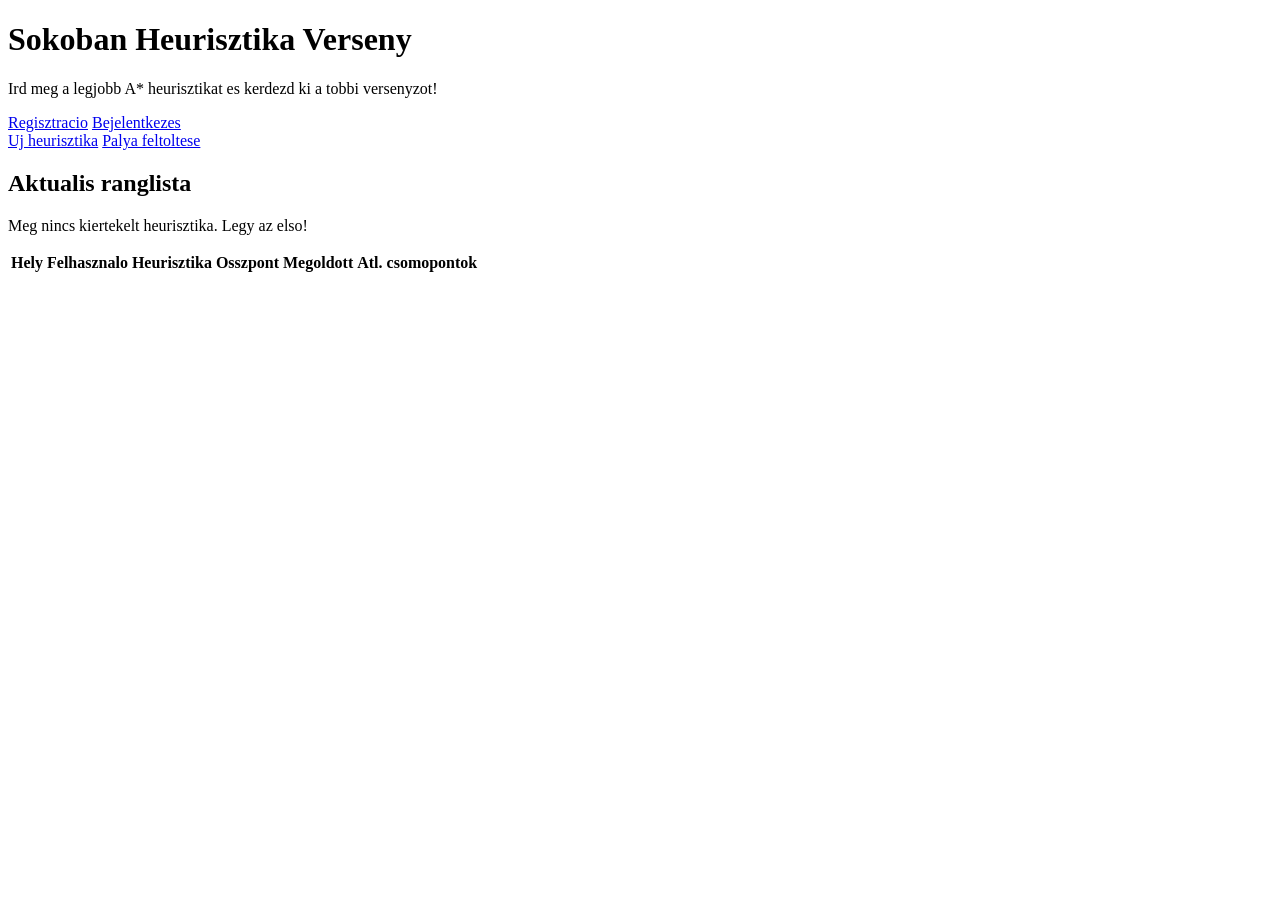
<file: target/classes/templates/index.html>
<!DOCTYPE html>
<html xmlns:th="http://www.thymeleaf.org"
      xmlns:sec="http://www.thymeleaf.org/extras/spring-security">
<head>
    <meta charset="UTF-8"/>
    <title>Sokoban Heurisztika Portal</title>
    <link rel="stylesheet" th:href="@{/css/style.css}"/>
</head>
<body>
    <nav th:replace="~{fragments/layout :: navbar}"></nav>

    <div class="container">
        <div th:replace="~{fragments/layout :: alerts}"></div>

        <div class="hero">
            <h1>Sokoban Heurisztika Verseny</h1>
            <p>Ird meg a legjobb A* heurisztikat es kerdezd ki a tobbi versenyzot!</p>
            <div sec:authorize="!isAuthenticated()" class="hero-actions">
                <a href="/register" class="btn btn-primary">Regisztracio</a>
                <a href="/login" class="btn btn-secondary">Bejelentkezes</a>
            </div>
            <div sec:authorize="isAuthenticated()" class="hero-actions">
                <a href="/heuristics/new" class="btn btn-primary">Uj heurisztika</a>
                <a href="/maps/upload" class="btn btn-secondary">Palya feltoltese</a>
            </div>
        </div>

        <h2>Aktualis ranglista</h2>
        <div th:if="${#lists.isEmpty(rankings)}" class="empty-state">
            <p>Meg nincs kiertekelt heurisztika. Legy az elso!</p>
        </div>
        <table th:unless="${#lists.isEmpty(rankings)}" class="ranking-table">
            <thead>
                <tr>
                    <th>Hely</th>
                    <th>Felhasznalo</th>
                    <th>Heurisztika</th>
                    <th>Osszpont</th>
                    <th>Megoldott</th>
                    <th>Atl. csomopontok</th>
                </tr>
            </thead>
            <tbody>
                <tr th:each="entry : ${rankings}">
                    <td th:text="${entry.rank} + '.'"></td>
                    <td th:text="${entry.username}"></td>
                    <td>
                        <a th:href="@{/heuristics/{id}(id=${entry.heuristicId})}"
                           th:text="${entry.heuristicName}"></a>
                    </td>
                    <td th:text="${#numbers.formatDecimal(entry.totalScore, 0, 1)}"></td>
                    <td th:text="${entry.solvedCount} + '/' + ${entry.totalMaps}"></td>
                    <td th:text="${#numbers.formatDecimal(entry.avgNodesExpanded, 0, 0)}"></td>
                </tr>
            </tbody>
        </table>
    </div>
</body>
</html>
</file>
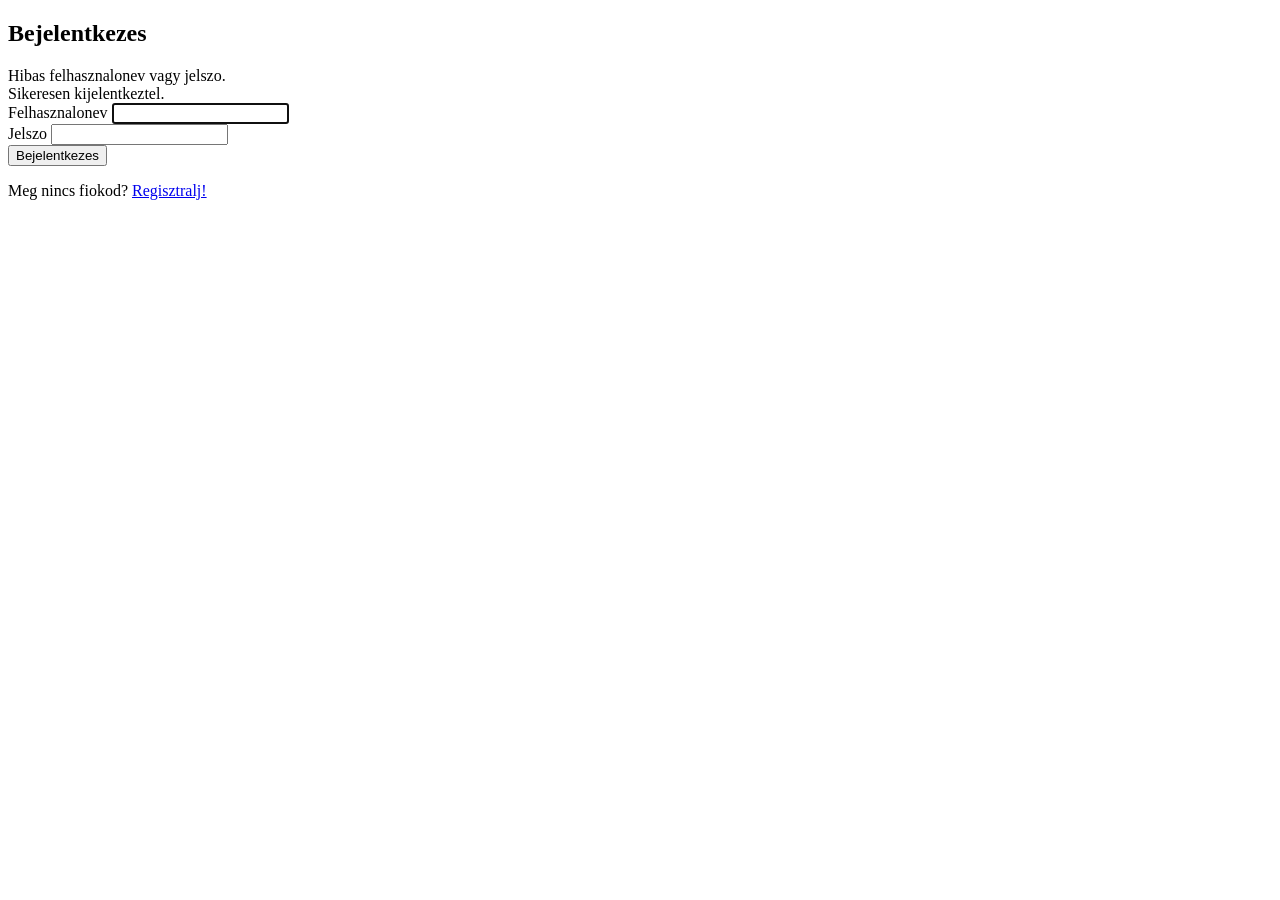
<file: target/classes/templates/login.html>
<!DOCTYPE html>
<html xmlns:th="http://www.thymeleaf.org">
<head>
    <meta charset="UTF-8"/>
    <title>Bejelentkezes - Sokoban Portal</title>
    <link rel="stylesheet" th:href="@{/css/style.css}"/>
</head>
<body>
    <nav th:replace="~{fragments/layout :: navbar}"></nav>

    <div class="container">
        <div th:replace="~{fragments/layout :: alerts}"></div>

        <div class="form-container">
            <h2>Bejelentkezes</h2>

            <div th:if="${param.error}" class="alert alert-error">
                Hibas felhasznalonev vagy jelszo.
            </div>
            <div th:if="${param.logout}" class="alert alert-success">
                Sikeresen kijelentkeztel.
            </div>

            <form th:action="@{/login}" method="post">
                <div class="form-group">
                    <label for="username">Felhasznalonev</label>
                    <input type="text" id="username" name="username" required autofocus/>
                </div>
                <div class="form-group">
                    <label for="password">Jelszo</label>
                    <input type="password" id="password" name="password" required/>
                </div>
                <button type="submit" class="btn btn-primary">Bejelentkezes</button>
            </form>
            <p class="form-footer">
                Meg nincs fiokod? <a href="/register">Regisztralj!</a>
            </p>
        </div>
    </div>
</body>
</html>
</file>
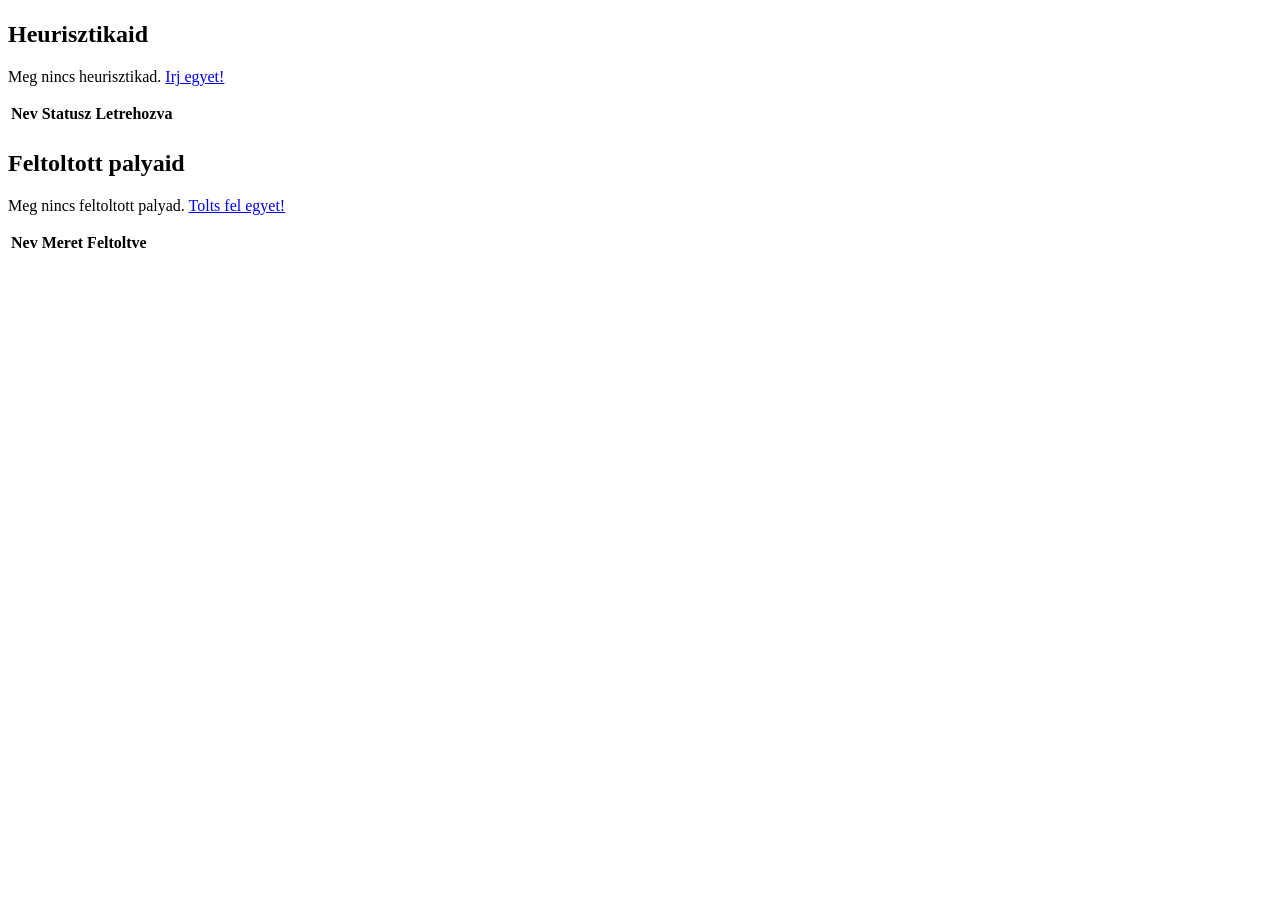
<file: target/classes/templates/profile.html>
<!DOCTYPE html>
<html xmlns:th="http://www.thymeleaf.org">
<head>
    <meta charset="UTF-8"/>
    <title>Profil - Sokoban Portal</title>
    <link rel="stylesheet" th:href="@{/css/style.css}"/>
</head>
<body>
    <nav th:replace="~{fragments/layout :: navbar}"></nav>

    <div class="container">
        <h1 th:text="'Profil: ' + ${user.username}"></h1>
        <p th:text="'Regisztralt: ' + ${#temporals.format(user.registeredAt, 'yyyy.MM.dd')}"></p>

        <!-- Ranglista pozicio -->
        <div th:unless="${#lists.isEmpty(rankings)}">
            <div th:each="entry : ${rankings}" th:if="${entry.username == user.username}" class="rank-highlight">
                <h3 th:text="'Aktualis pozicio: ' + ${entry.rank} + '. hely'"></h3>
                <p th:text="'Osszpont: ' + ${#numbers.formatDecimal(entry.totalScore, 0, 1)}"></p>
            </div>
        </div>

        <!-- Sajat heurisztikak -->
        <h2>Heurisztikaid</h2>
        <div th:if="${#lists.isEmpty(heuristics)}" class="empty-state">
            <p>Meg nincs heurisztikad. <a href="/heuristics/new">Irj egyet!</a></p>
        </div>
        <table th:unless="${#lists.isEmpty(heuristics)}" class="data-table">
            <thead>
                <tr>
                    <th>Nev</th>
                    <th>Statusz</th>
                    <th>Letrehozva</th>
                </tr>
            </thead>
            <tbody>
                <tr th:each="h : ${heuristics}">
                    <td><a th:href="@{/heuristics/{id}(id=${h.id})}" th:text="${h.name}"></a></td>
                    <td><span class="status" th:classappend="${h.status.name()}" th:text="${h.status}"></span></td>
                    <td th:text="${#temporals.format(h.createdAt, 'yyyy.MM.dd HH:mm')}"></td>
                </tr>
            </tbody>
        </table>

        <!-- Sajat palyak -->
        <h2>Feltoltott palyaid</h2>
        <div th:if="${#lists.isEmpty(maps)}" class="empty-state">
            <p>Meg nincs feltoltott palyad. <a href="/maps/upload">Tolts fel egyet!</a></p>
        </div>
        <table th:unless="${#lists.isEmpty(maps)}" class="data-table">
            <thead>
                <tr>
                    <th>Nev</th>
                    <th>Meret</th>
                    <th>Feltoltve</th>
                </tr>
            </thead>
            <tbody>
                <tr th:each="m : ${maps}">
                    <td><a th:href="@{/maps/{id}(id=${m.id})}" th:text="${m.name}"></a></td>
                    <td th:text="${m.rows} + ' x ' + ${m.cols}"></td>
                    <td th:text="${#temporals.format(m.uploadedAt, 'yyyy.MM.dd HH:mm')}"></td>
                </tr>
            </tbody>
        </table>
    </div>
</body>
</html>
</file>
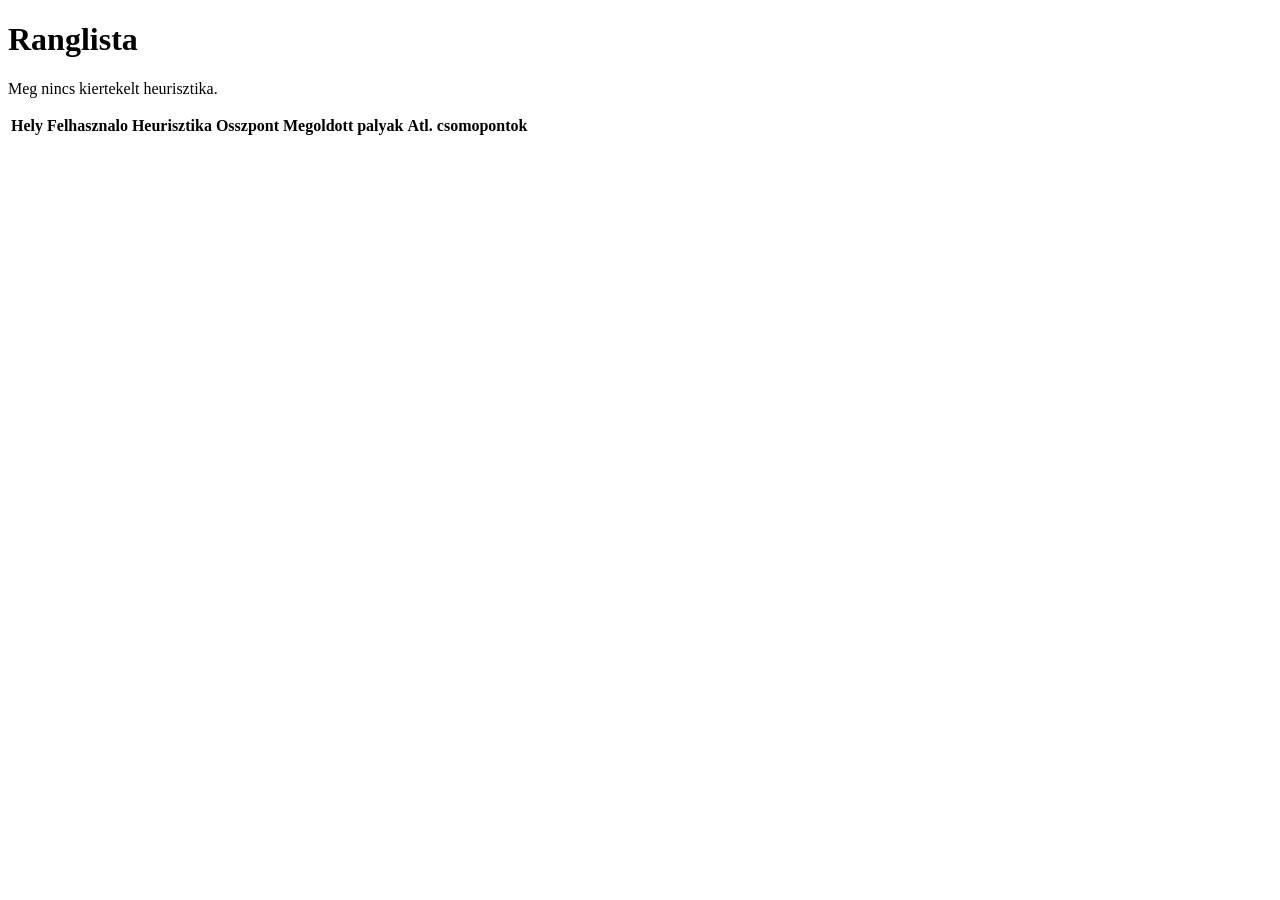
<file: target/classes/templates/ranking.html>
<!DOCTYPE html>
<html xmlns:th="http://www.thymeleaf.org">
<head>
    <meta charset="UTF-8"/>
    <title>Ranglista - Sokoban Portal</title>
    <link rel="stylesheet" th:href="@{/css/style.css}"/>
</head>
<body>
    <nav th:replace="~{fragments/layout :: navbar}"></nav>

    <div class="container">
        <h1>Ranglista</h1>

        <div th:if="${#lists.isEmpty(rankings)}" class="empty-state">
            <p>Meg nincs kiertekelt heurisztika.</p>
        </div>
        <table th:unless="${#lists.isEmpty(rankings)}" class="ranking-table">
            <thead>
                <tr>
                    <th>Hely</th>
                    <th>Felhasznalo</th>
                    <th>Heurisztika</th>
                    <th>Osszpont</th>
                    <th>Megoldott palyak</th>
                    <th>Atl. csomopontok</th>
                </tr>
            </thead>
            <tbody>
                <tr th:each="entry : ${rankings}" th:classappend="${entry.rank <= 3} ? 'top-rank'">
                    <td th:text="${entry.rank} + '.'"></td>
                    <td th:text="${entry.username}"></td>
                    <td>
                        <a th:href="@{/heuristics/{id}(id=${entry.heuristicId})}"
                           th:text="${entry.heuristicName}"></a>
                    </td>
                    <td th:text="${#numbers.formatDecimal(entry.totalScore, 0, 1)}"></td>
                    <td th:text="${entry.solvedCount} + '/' + ${entry.totalMaps}"></td>
                    <td th:text="${#numbers.formatDecimal(entry.avgNodesExpanded, 0, 0)}"></td>
                </tr>
            </tbody>
        </table>
    </div>
</body>
</html>
</file>
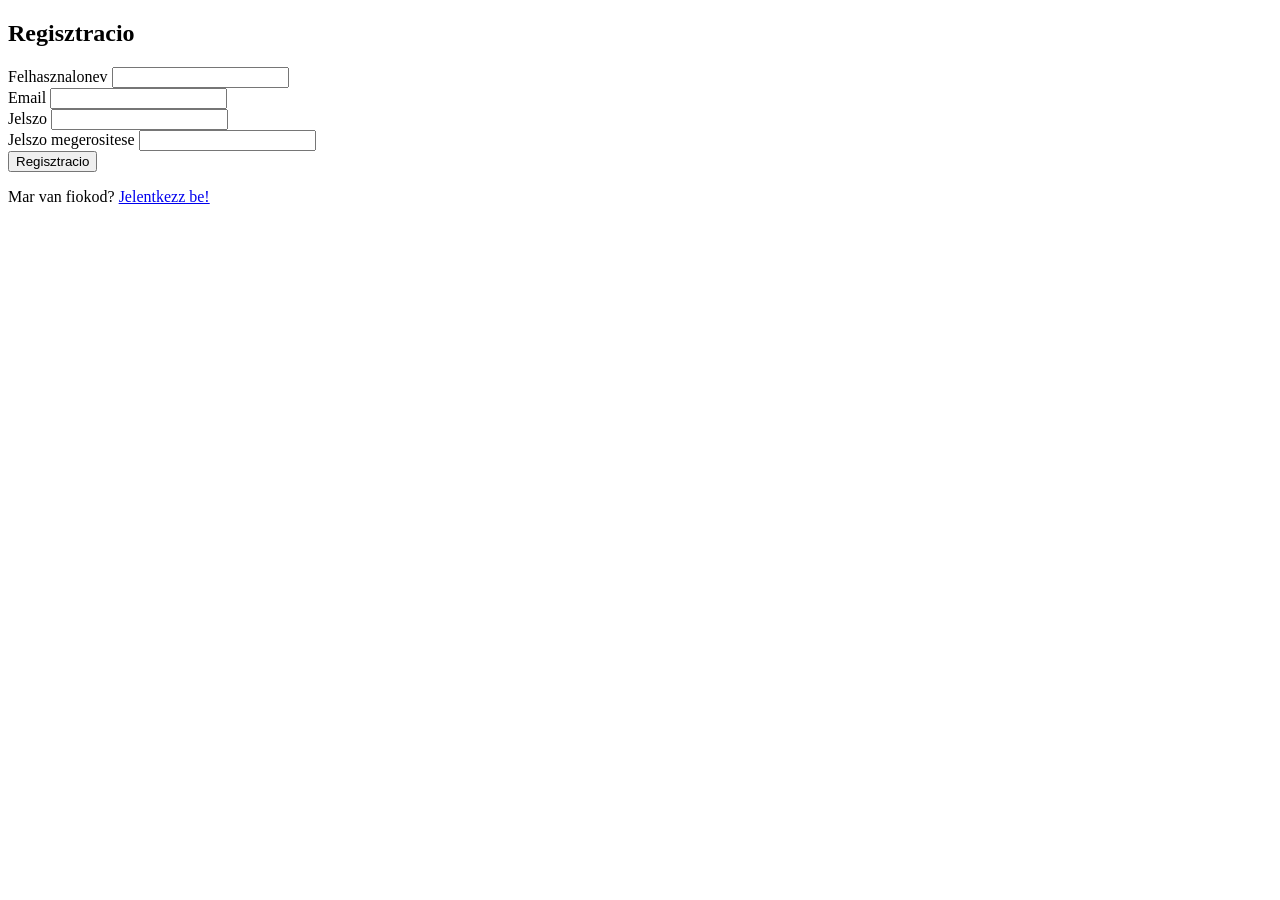
<file: target/classes/templates/register.html>
<!DOCTYPE html>
<html xmlns:th="http://www.thymeleaf.org">
<head>
    <meta charset="UTF-8"/>
    <title>Regisztracio - Sokoban Portal</title>
    <link rel="stylesheet" th:href="@{/css/style.css}"/>
</head>
<body>
    <nav th:replace="~{fragments/layout :: navbar}"></nav>

    <div class="container">
        <div class="form-container">
            <h2>Regisztracio</h2>

            <form th:action="@{/register}" th:object="${registration}" method="post">
                <div class="form-group">
                    <label for="username">Felhasznalonev</label>
                    <input type="text" id="username" th:field="*{username}" required/>
                    <span class="error" th:if="${#fields.hasErrors('username')}" th:errors="*{username}"></span>
                </div>
                <div class="form-group">
                    <label for="email">Email</label>
                    <input type="email" id="email" th:field="*{email}" required/>
                    <span class="error" th:if="${#fields.hasErrors('email')}" th:errors="*{email}"></span>
                </div>
                <div class="form-group">
                    <label for="password">Jelszo</label>
                    <input type="password" id="password" th:field="*{password}" required/>
                    <span class="error" th:if="${#fields.hasErrors('password')}" th:errors="*{password}"></span>
                </div>
                <div class="form-group">
                    <label for="confirmPassword">Jelszo megerositese</label>
                    <input type="password" id="confirmPassword" th:field="*{confirmPassword}" required/>
                    <span class="error" th:if="${#fields.hasErrors('confirmPassword')}" th:errors="*{confirmPassword}"></span>
                </div>
                <button type="submit" class="btn btn-primary">Regisztracio</button>
            </form>
            <p class="form-footer">
                Mar van fiokod? <a href="/login">Jelentkezz be!</a>
            </p>
        </div>
    </div>
</body>
</html>
</file>
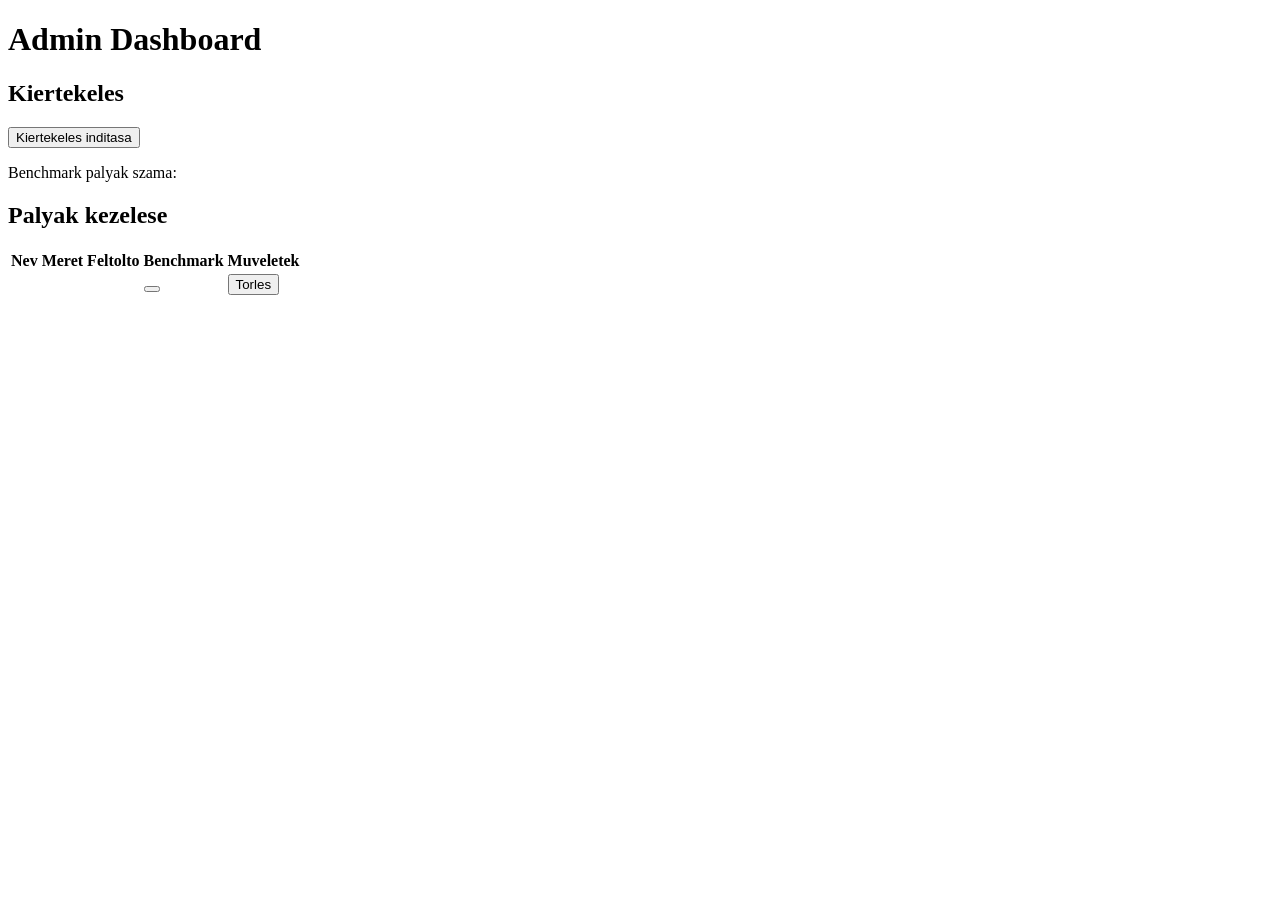
<file: target/classes/templates/admin/dashboard.html>
<!DOCTYPE html>
<html xmlns:th="http://www.thymeleaf.org">
<head>
    <meta charset="UTF-8"/>
    <title>Admin - Sokoban Portal</title>
    <link rel="stylesheet" th:href="@{/css/style.css}"/>
</head>
<body>
    <nav th:replace="~{fragments/layout :: navbar}"></nav>

    <div class="container">
        <div th:replace="~{fragments/layout :: alerts}"></div>

        <h1>Admin Dashboard</h1>

        <!-- Manualis kiertekeles -->
        <div class="admin-section">
            <h2>Kiertekeles</h2>
            <form th:action="@{/admin/evaluate}" method="post">
                <button type="submit" class="btn btn-primary">Kiertekeles inditasa</button>
            </form>
            <p class="help-text">
                Benchmark palyak szama: <strong th:text="${#lists.size(benchmarkMaps)}"></strong>
            </p>
        </div>

        <!-- Palyak kezelese -->
        <div class="admin-section">
            <h2>Palyak kezelese</h2>
            <table class="data-table">
                <thead>
                    <tr>
                        <th>Nev</th>
                        <th>Meret</th>
                        <th>Feltolto</th>
                        <th>Benchmark</th>
                        <th>Muveletek</th>
                    </tr>
                </thead>
                <tbody>
                    <tr th:each="map : ${maps}">
                        <td>
                            <a th:href="@{/maps/{id}(id=${map.id})}" th:text="${map.name}"></a>
                        </td>
                        <td th:text="${map.rows} + 'x' + ${map.cols}"></td>
                        <td th:text="${map.uploadedBy.username}"></td>
                        <td>
                            <form th:action="@{/admin/maps/{id}/toggle-benchmark(id=${map.id})}" method="post" class="inline-form">
                                <button type="submit" class="btn btn-small"
                                        th:text="${map.benchmark} ? 'Benchmark KI' : 'Benchmark BE'"></button>
                            </form>
                        </td>
                        <td>
                            <form th:action="@{/admin/maps/{id}/delete(id=${map.id})}" method="post" class="inline-form"
                                  onsubmit="return confirm('Biztosan torlod?')">
                                <button type="submit" class="btn btn-small btn-danger">Torles</button>
                            </form>
                        </td>
                    </tr>
                </tbody>
            </table>
        </div>
    </div>
</body>
</html>
</file>
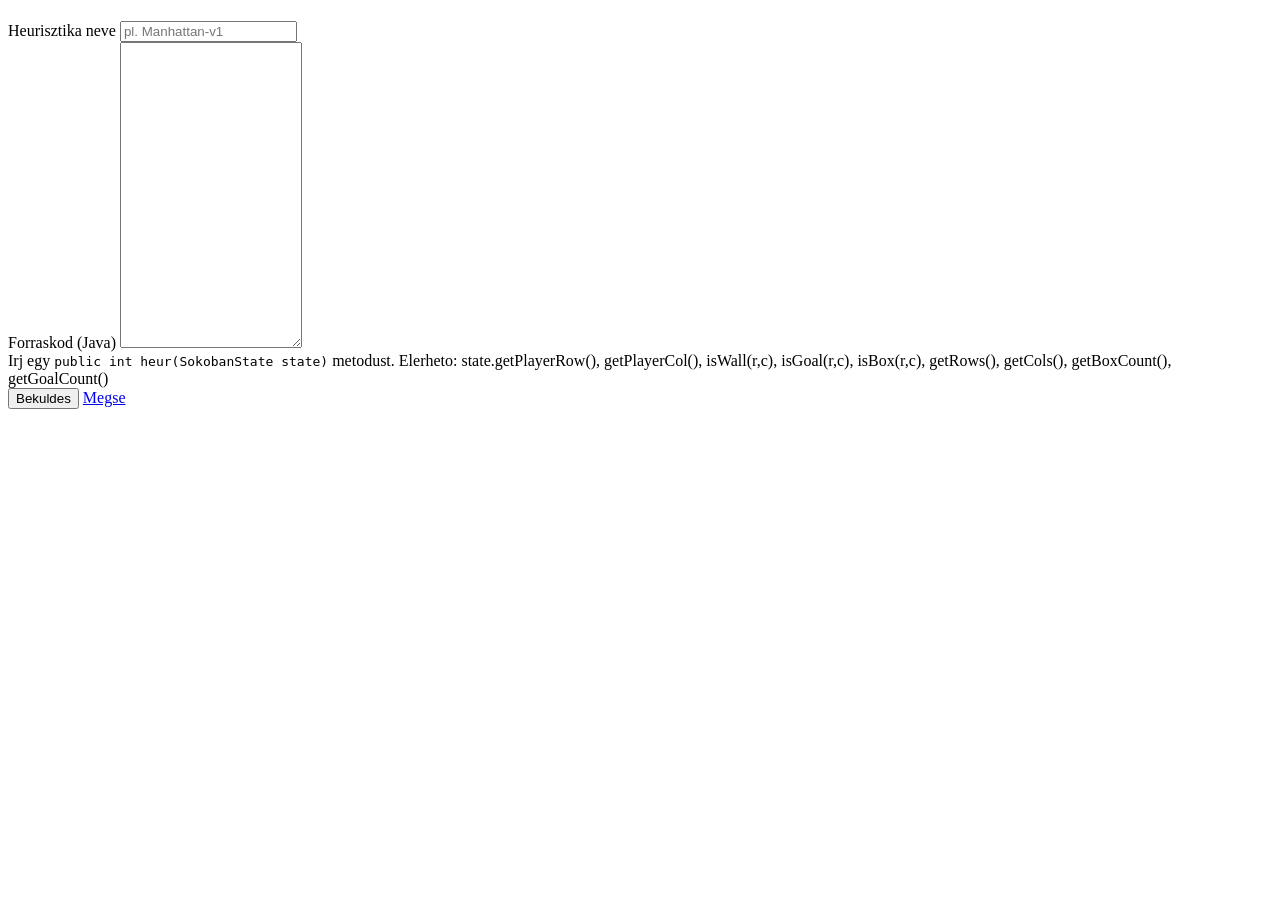
<file: target/classes/templates/heuristics/form.html>
<!DOCTYPE html>
<html xmlns:th="http://www.thymeleaf.org">
<head>
    <meta charset="UTF-8"/>
    <title>Heurisztika szerkeszto - Sokoban Portal</title>
    <link rel="stylesheet" th:href="@{/css/style.css}"/>
</head>
<body>
    <nav th:replace="~{fragments/layout :: navbar}"></nav>

    <div class="container">
        <h1 th:text="${heuristicId != null} ? 'Heurisztika szerkesztese' : 'Uj heurisztika'"></h1>

        <form th:action="${heuristicId != null} ? @{/heuristics/{id}/edit(id=${heuristicId})} : @{/heuristics/new}"
              th:object="${heuristicDto}" method="post">

            <div class="form-group">
                <label for="name">Heurisztika neve</label>
                <input type="text" id="name" th:field="*{name}" placeholder="pl. Manhattan-v1" required/>
                <span class="error" th:if="${#fields.hasErrors('name')}" th:errors="*{name}"></span>
            </div>

            <div class="form-group">
                <label for="sourceCode">Forraskod (Java)</label>
                <textarea id="sourceCode" th:field="*{sourceCode}" rows="20" class="code-input" required></textarea>
                <span class="error" th:if="${#fields.hasErrors('sourceCode')}" th:errors="*{sourceCode}"></span>
                <div class="help-text">
                    Irj egy <code>public int heur(SokobanState state)</code> metodust.
                    Elerheto: state.getPlayerRow(), getPlayerCol(), isWall(r,c), isGoal(r,c),
                    isBox(r,c), getRows(), getCols(), getBoxCount(), getGoalCount()
                </div>
            </div>

            <button type="submit" class="btn btn-primary">Bekuldes</button>
            <a href="/heuristics" class="btn btn-secondary">Megse</a>
        </form>
    </div>
</body>
</html>
</file>
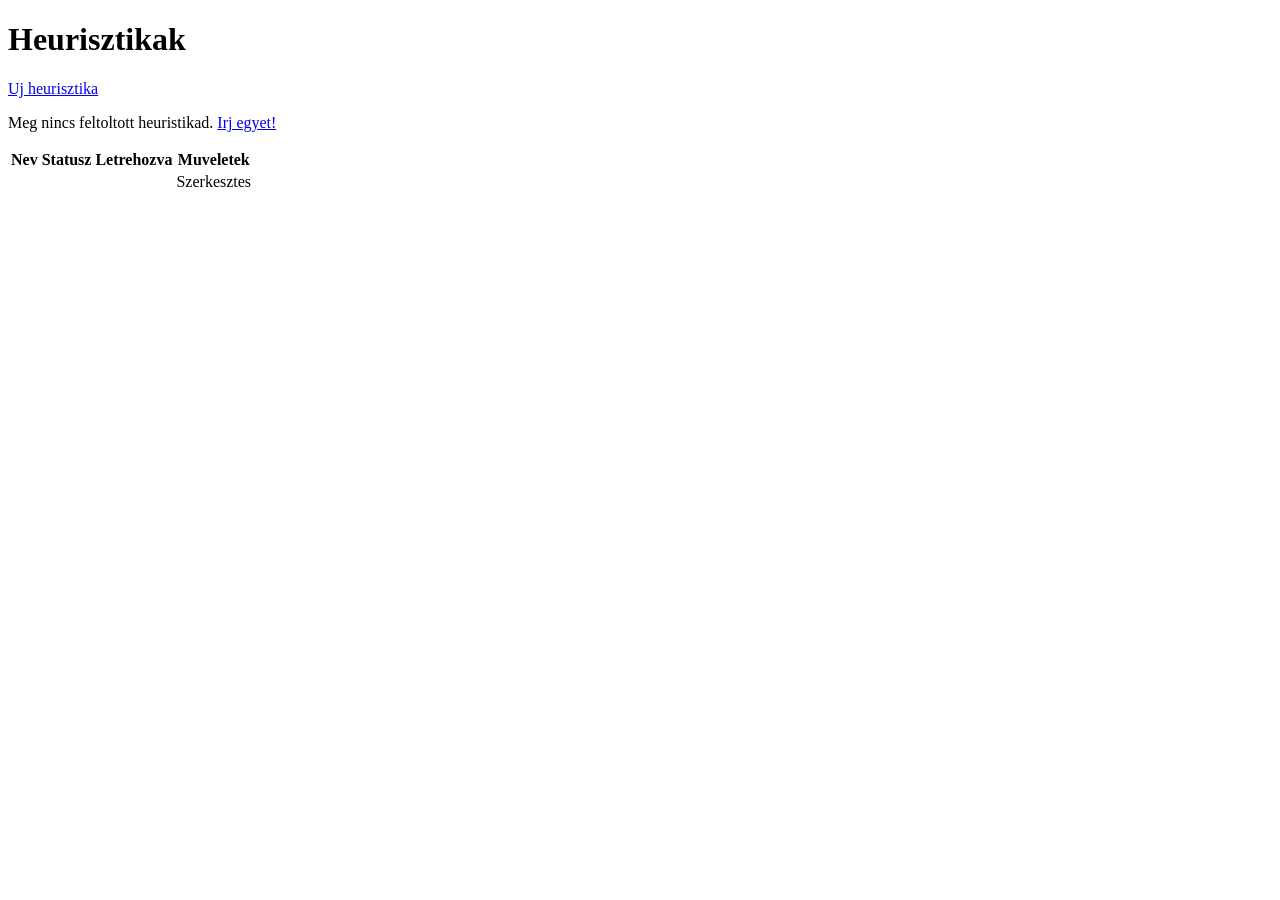
<file: target/classes/templates/heuristics/list.html>
<!DOCTYPE html>
<html xmlns:th="http://www.thymeleaf.org">
<head>
    <meta charset="UTF-8"/>
    <title>Heurisztikak - Sokoban Portal</title>
    <link rel="stylesheet" th:href="@{/css/style.css}"/>
</head>
<body>
    <nav th:replace="~{fragments/layout :: navbar}"></nav>

    <div class="container">
        <div th:replace="~{fragments/layout :: alerts}"></div>

        <div class="page-header">
            <h1>Heurisztikak</h1>
            <a href="/heuristics/new" class="btn btn-primary">Uj heurisztika</a>
        </div>

        <div th:if="${#lists.isEmpty(heuristics)}" class="empty-state">
            <p>Meg nincs feltoltott heuristikad. <a href="/heuristics/new">Irj egyet!</a></p>
        </div>

        <table th:unless="${#lists.isEmpty(heuristics)}" class="data-table">
            <thead>
                <tr>
                    <th>Nev</th>
                    <th>Statusz</th>
                    <th>Letrehozva</th>
                    <th>Muveletek</th>
                </tr>
            </thead>
            <tbody>
                <tr th:each="h : ${heuristics}">
                    <td>
                        <a th:href="@{/heuristics/{id}(id=${h.id})}" th:text="${h.name}"></a>
                    </td>
                    <td>
                        <span class="status" th:classappend="${h.status.name()}" th:text="${h.status}"></span>
                    </td>
                    <td th:text="${#temporals.format(h.createdAt, 'yyyy.MM.dd HH:mm')}"></td>
                    <td>
                        <a th:href="@{/heuristics/{id}/edit(id=${h.id})}" class="btn btn-small">Szerkesztes</a>
                    </td>
                </tr>
            </tbody>
        </table>
    </div>
</body>
</html>
</file>
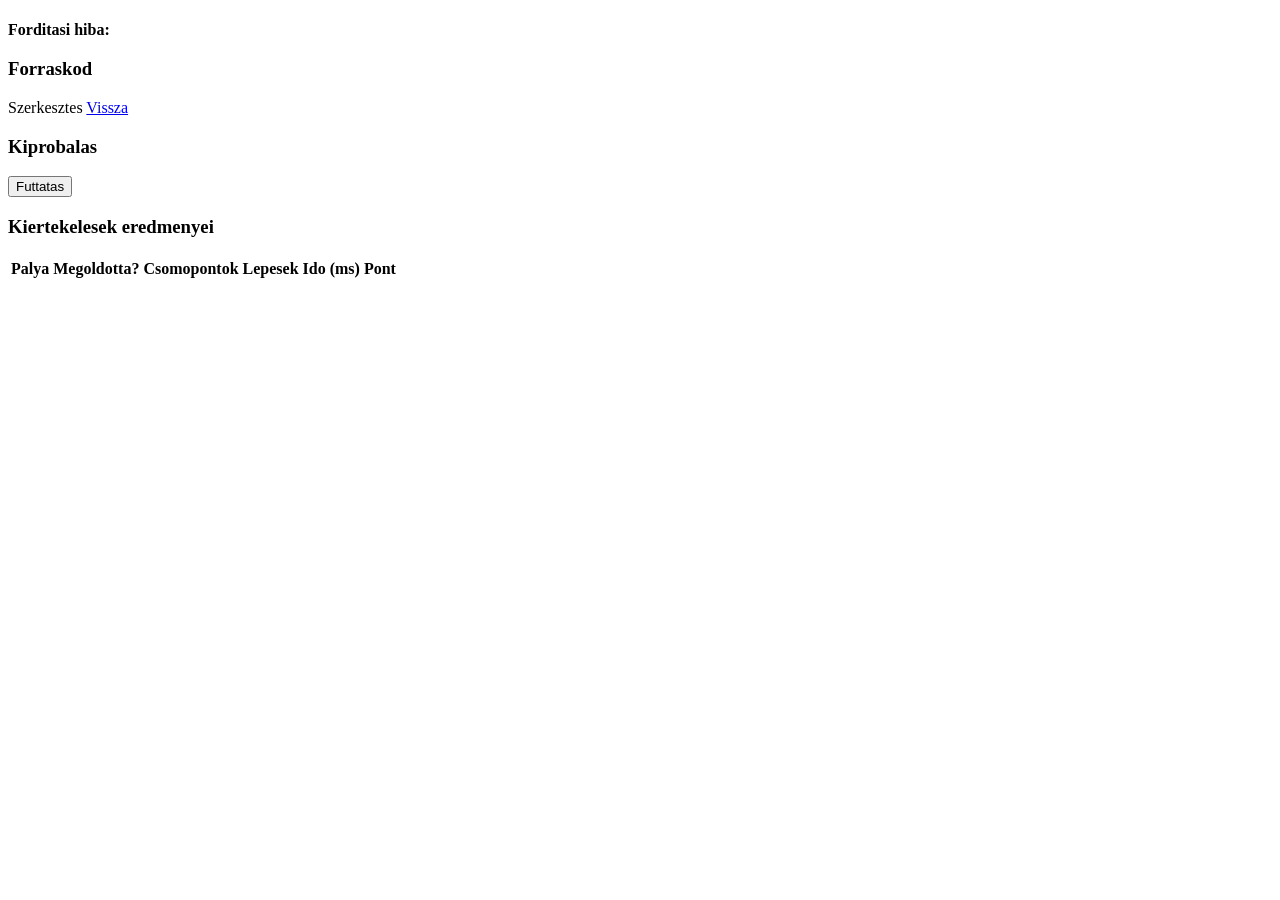
<file: target/classes/templates/heuristics/view.html>
<!DOCTYPE html>
<html xmlns:th="http://www.thymeleaf.org">
<head>
    <meta charset="UTF-8"/>
    <title th:text="'Heurisztika: ' + ${heuristic.name}">Heurisztika</title>
    <link rel="stylesheet" th:href="@{/css/style.css}"/>
</head>
<body>
    <nav th:replace="~{fragments/layout :: navbar}"></nav>

    <div class="container">
        <div th:replace="~{fragments/layout :: alerts}"></div>

        <h1 th:text="${heuristic.name}"></h1>
        <div class="heuristic-meta">
            <span class="status" th:classappend="${heuristic.status.name()}" th:text="${heuristic.status}"></span>
            <span th:text="' | Szerzo: ' + ${heuristic.author.username}"></span>
            <span th:text="' | Letrehozva: ' + ${#temporals.format(heuristic.createdAt, 'yyyy.MM.dd HH:mm')}"></span>
        </div>

        <div th:if="${heuristic.compilationError}" class="alert alert-error">
            <strong>Forditasi hiba:</strong>
            <pre th:text="${heuristic.compilationError}"></pre>
        </div>

        <h3>Forraskod</h3>
        <pre class="source-code" th:text="${heuristic.sourceCode}"></pre>

        <div class="actions">
            <a th:href="@{/heuristics/{id}/edit(id=${heuristic.id})}" class="btn btn-primary">Szerkesztes</a>
            <a href="/heuristics" class="btn btn-secondary">Vissza</a>
        </div>

        <!-- Kiprobals szekci -->
        <div th:if="${heuristic.status.name() == 'COMPILED' and not #lists.isEmpty(maps)}">
            <h3>Kiprobalas</h3>
            <div class="test-section">
                <div th:each="map : ${maps}" class="test-map-row">
                    <span th:text="${map.name}"></span>
                    <form th:action="@{/heuristics/{hId}/test/{mId}(hId=${heuristic.id}, mId=${map.id})}"
                          method="post" class="inline-form">
                        <button type="submit" class="btn btn-small">Futtatas</button>
                    </form>
                </div>
            </div>
        </div>

        <!-- Eredmenyek -->
        <div th:unless="${#lists.isEmpty(results)}">
            <h3>Kiertekelesek eredmenyei</h3>
            <table class="data-table">
                <thead>
                    <tr>
                        <th>Palya</th>
                        <th>Megoldotta?</th>
                        <th>Csomopontok</th>
                        <th>Lepesek</th>
                        <th>Ido (ms)</th>
                        <th>Pont</th>
                    </tr>
                </thead>
                <tbody>
                    <tr th:each="r : ${results}">
                        <td>
                            <a th:href="@{/maps/{id}(id=${r.sokobanMap.id})}"
                               th:text="${r.sokobanMap.name}"></a>
                        </td>
                        <td th:text="${r.solved} ? 'Igen' : (${r.timedOut} ? 'Timeout' : 'Nem')"></td>
                        <td th:text="${r.nodesExpanded}"></td>
                        <td th:text="${r.solved} ? ${r.solutionLength} : '-'"></td>
                        <td th:text="${r.executionTimeMs}"></td>
                        <td th:text="${#numbers.formatDecimal(r.score, 0, 1)}"></td>
                    </tr>
                </tbody>
            </table>
        </div>
    </div>
</body>
</html>
</file>
